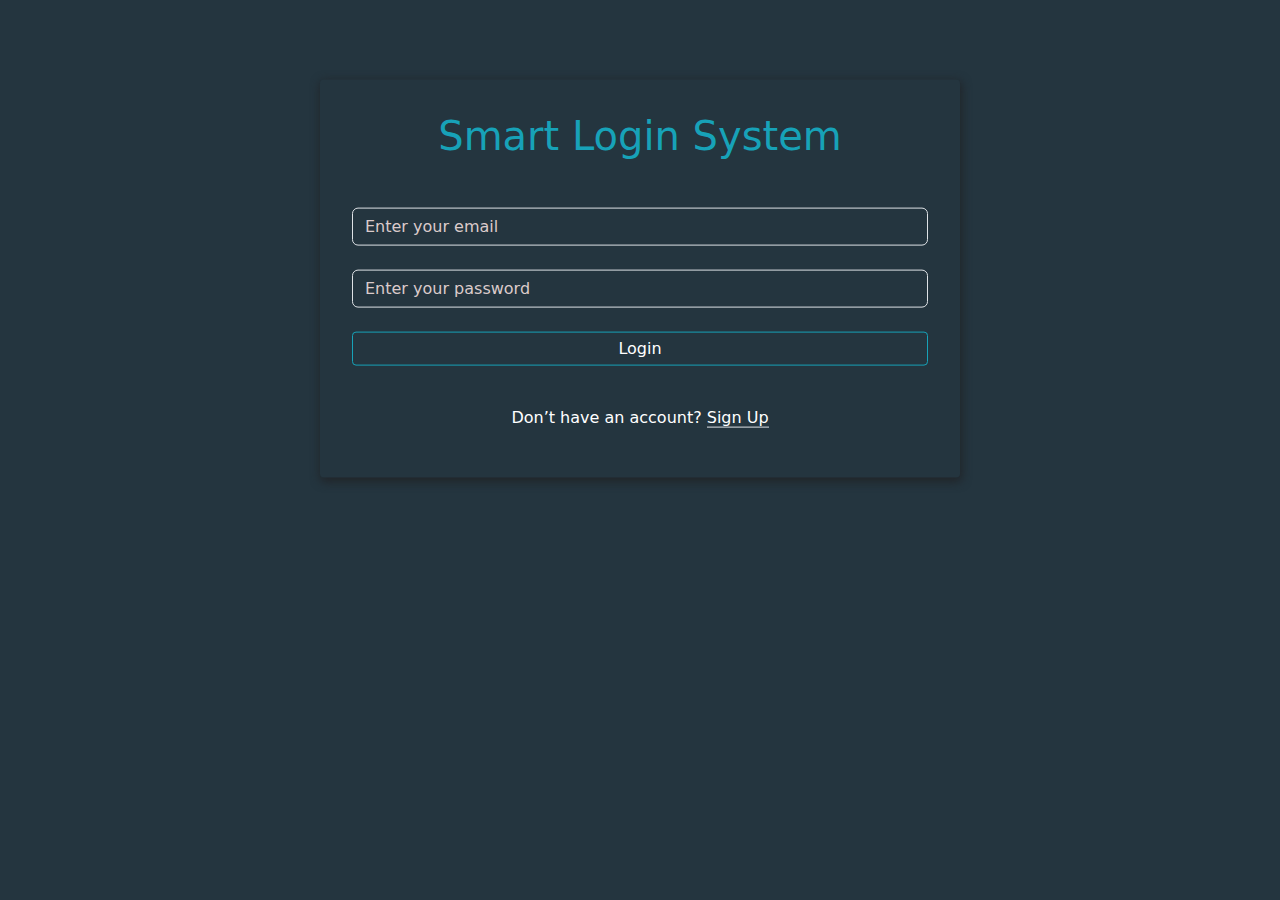
<file: index.html>
<!DOCTYPE html>
<html lang="en">
  <head>
    <meta charset="UTF-8" />
    <meta name="viewport" content="width=device-width, initial-scale=1.0" />
    <title>Login</title>

    <link rel="stylesheet" href="./css/bootstrap.min.css" />
    <link rel="stylesheet" href="./css/all.min.css" />
    <link rel="stylesheet" href="./css/main.css" />
  </head>

  <body id="login page">
    <div class="content w-50 m-auto p-3 rounded-1">
      <h1 class="text-center mt-3 mb-5">Smart Login System</h1>
      
        <div class="mb-4 mx-auto w-100 px-3">
          <input
            type="email"
            class="form-control"
            id="inputmail"
            placeholder="Enter your email"
          />
        </div>
        <div class="mb-4 w-100 m-auto px-3">
          <input
            type="password"
            class="form-control"
            id="inputpass"
            placeholder="Enter your password"
          />
          <p class="d-none mt-1" id="passmessage" style="color: red;" >Password is not true</p>
        </div>
        <div class="mb-4 w-100 m-auto px-3">
          <button
            type="submit"
            class="mb-2 w-100 mx-auto d-block py-1 rounded-1"
            id="loginbtn"
          >
         
           <a  class="text-decoration-none text-white">Login</a>
          </button>
        </div>
        <p class="text-center text-white fs-6 m-3 p-3">
          Don’t have an account?
          <a
            href="./signup.html"
            id="clickonsign"
            class="text-decoration-none text-white border-bottom"
            >Sign Up</a
          >
        </p>
     
    </div>

    <script src="./js/bootstrap.bundle.min.js"></script>
    <script src="./js/script.js"></script>
    <script src="js/signscript.js"></script>
  </body>
</html>
</file>
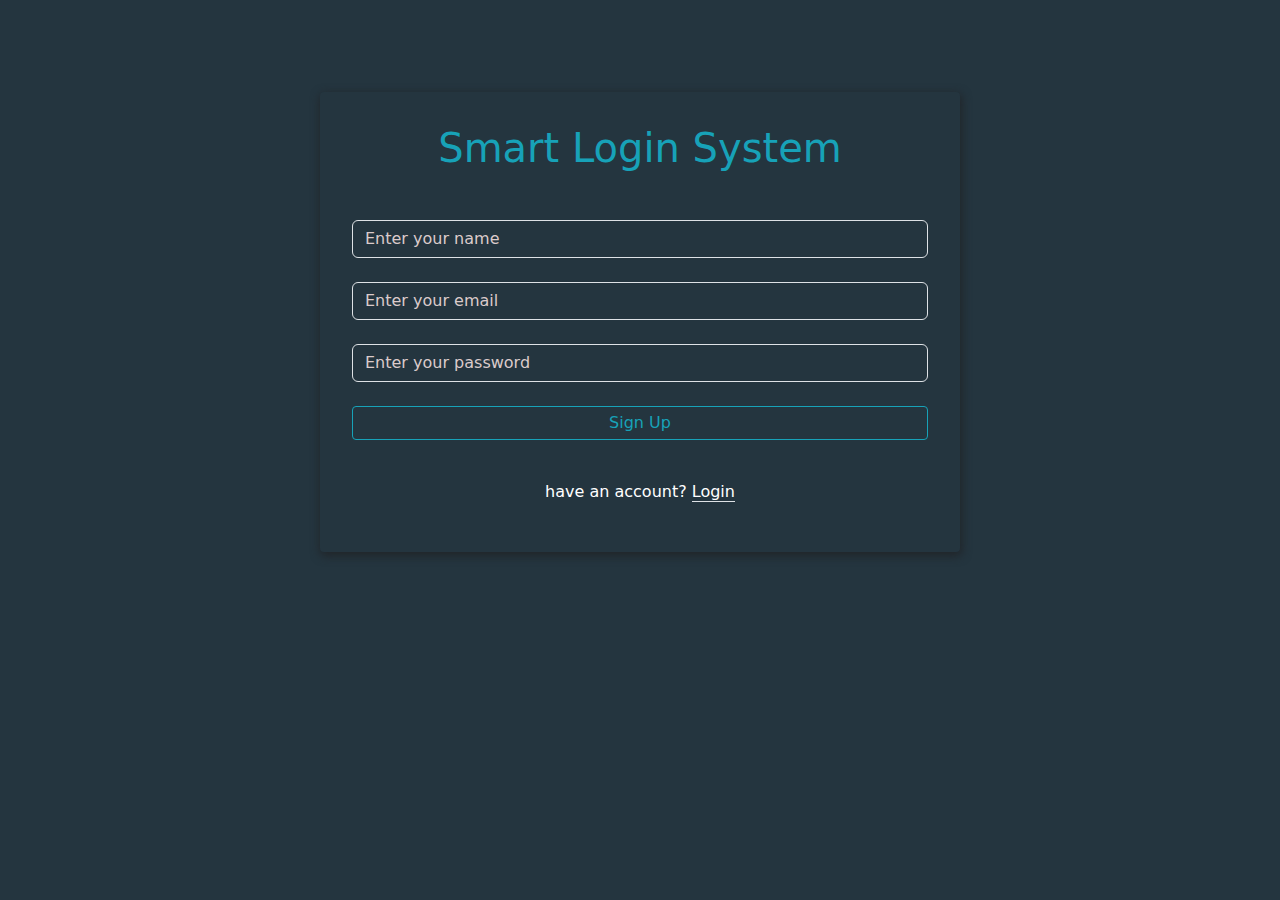
<file: signup.html>
<!DOCTYPE html>
<html lang="en">
<head>
    <meta charset="UTF-8">
    <meta name="viewport" content="width=device-width, initial-scale=1.0">
    <link rel="stylesheet" href="./css/bootstrap.min.css" />
    <link rel="stylesheet" href="./css/all.min.css" />
    <link rel="stylesheet" href="./css/main.css" />
    <title>Sign UP</title>
</head>
<body id="sign page">
    <div class="content w-50 m-auto p-3 rounded-1">
        <h1 class="text-center mt-3 mb-5">Smart Login System</h1>
       
            <div class="mb-4 mx-auto w-100 px-3">
                <input
                  type="text"
                  class="form-control"
                  id="inputname"
                  placeholder="Enter your name"
                />
                <p class="d-none" >Your Name must be from at least 3 lowercase letters </p>
              </div>
          <div class="mb-4 mx-auto w-100 px-3">
            <input
              type="email"
              class="form-control"
              id="inputmail"
              placeholder="Enter your email"
            />
            <p class="d-none">Your email start with lowercase letters <span>@gmail.com </span></p>
          </div>
          <div class="mb-4 w-100 m-auto px-3">
            <input
              type="password"
              class="form-control"
              id="inputpass"
              placeholder="Enter your password"
            />
            <p class="d-none">Your password lowercase letters </p>
          </div>
          <div class="mb-4 w-100 m-auto px-3">
            <button
              type="submit"
              id="signbtn"
              class="mb-2 w-100 mx-auto d-block py-1 rounded-1"
            >
              Sign Up
            </button>
          </div>
          <p class="text-center text-white fs-6 m-3 p-3">
            have an account?
            <a 
            id="clickonlogin"
              href="./index.html"
              class="text-decoration-none text-white border-bottom"
              >Login</a
            >
          </p>
       
      </div>
      <script src="./js/bootstrap.bundle.min.js"></script>
      <script src="./js/script.js"></script>
      <script src="js/signscript.js"></script>
</body>
</html>
</file>
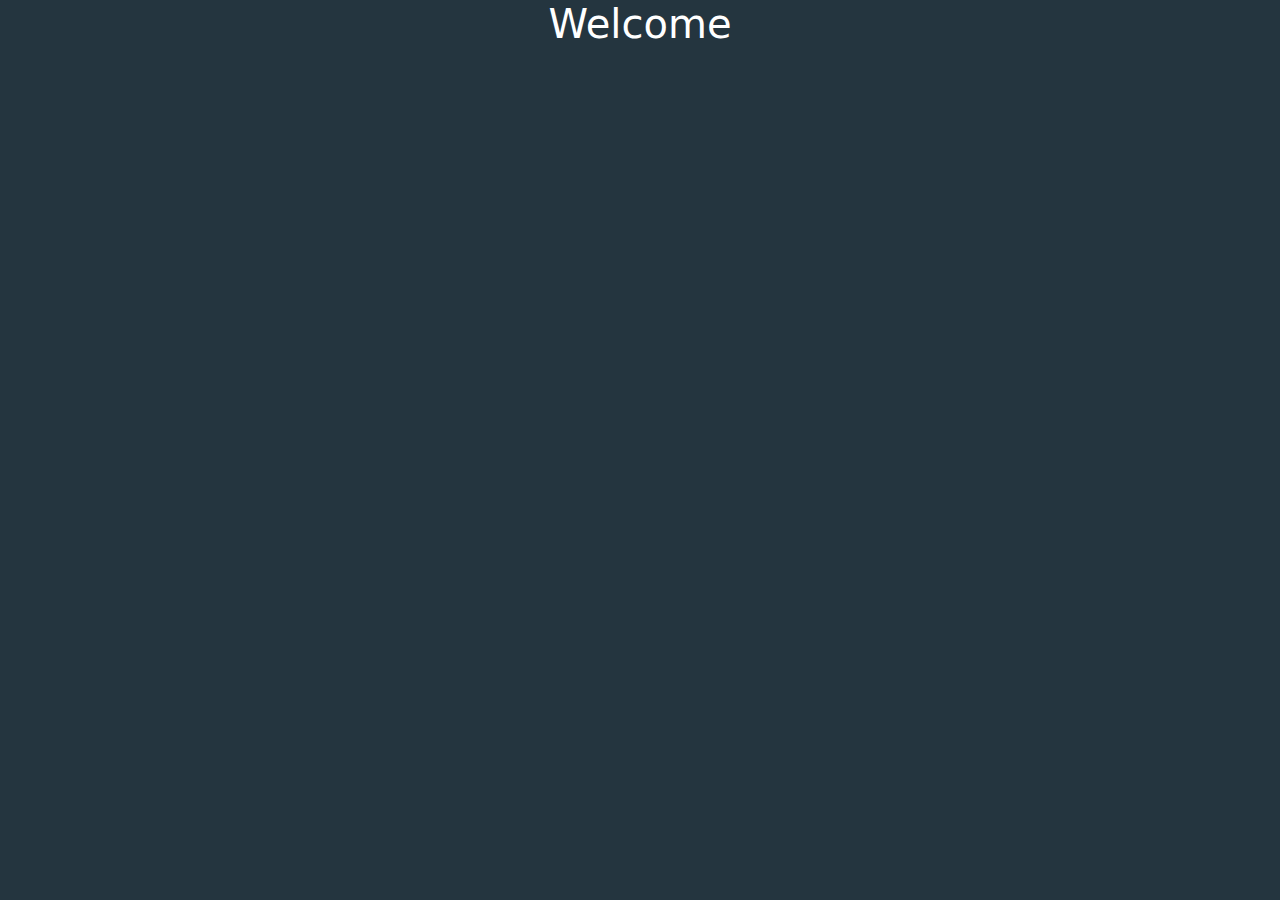
<file: welcome.html>
<!DOCTYPE html>
<html lang="en">
<head>
    <meta charset="UTF-8">
    <meta name="viewport" content="width=device-width, initial-scale=1.0">

    <title>Welcome page</title>
    <link rel="stylesheet" href="./css/bootstrap.min.css" />
    <link rel="stylesheet" href="./css/all.min.css" />
    <link rel="stylesheet" href="./css/main.css" />
</head>
<body class="">
    <h1 class="text-center fs-1 text-white">Welcome</h1>
    <script src="./js/bootstrap.bundle.min.js"></script>
</body>
</html>
</file>
<file: css/main.css>
body{
    background-color: #24353F;
    position: relative;
}
.content
{
  
   background-color: #24353F;
      position: relative;
      transform: translateY(20%);
      h1{
        color: #17A2B8;
      }
      box-shadow: 1px 3px 10px 1px;
     
   
}
button{
    transition: 0.3s;
    color: #17A2B8;
    border: 1px solid #17A2B8 !important;
    background-color: transparent !important;
}
button:hover{
    background-color: #17A2B8 !important;
    
    color: white;
}
input::placeholder
{
      color:#dbcbcb!important;
}
input
{
    
    background-color: transparent !important;
   
 
  
}
input:focus
{
    border: 1px solid #17A2B8 !important;
    box-shadow: none !important;
}
.content div p{
   
    color: white;
   
}
</file>
